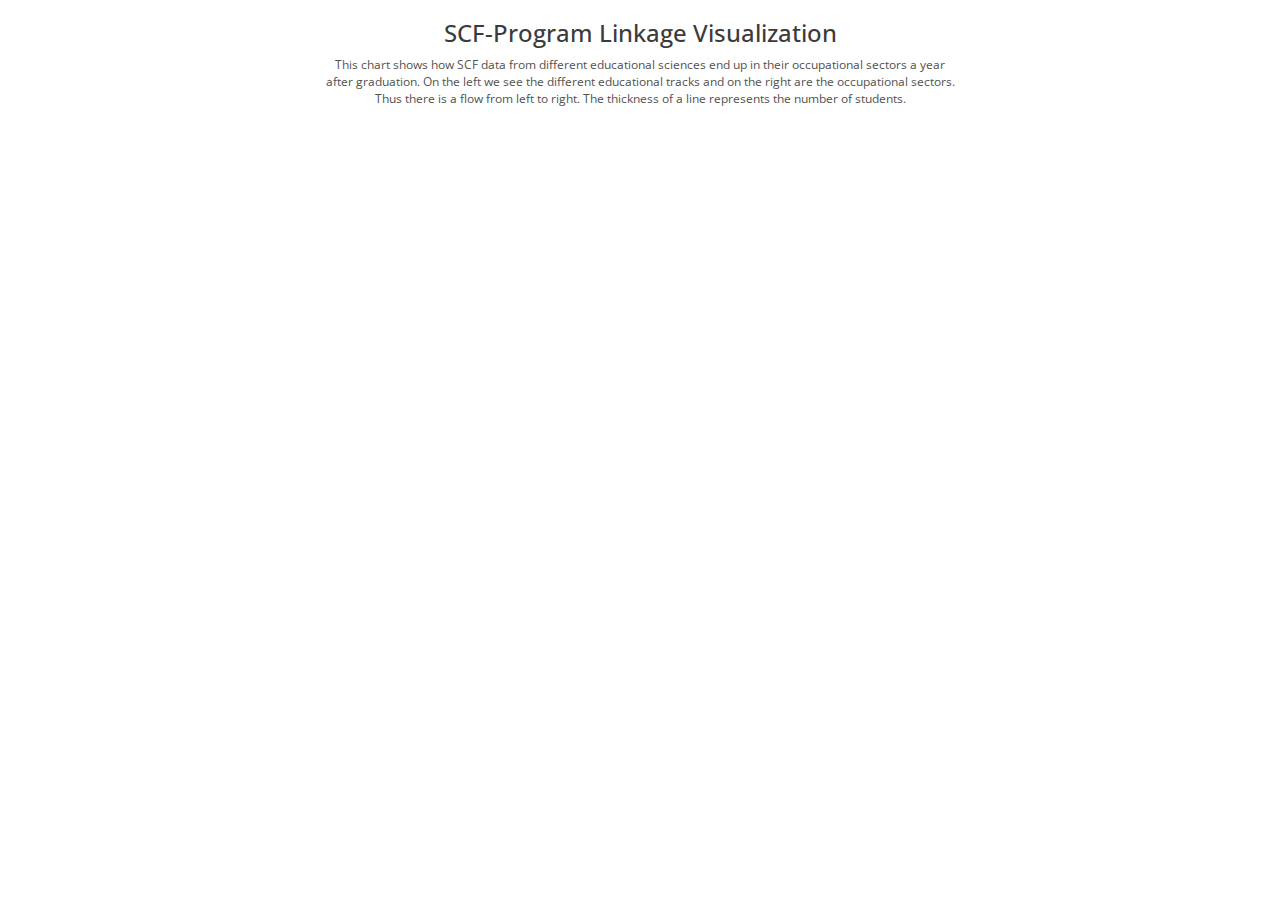
<file: index.html>
<!DOCTYPE html>
<html>
  <head>
    <meta http-equiv="Content-Type" content="text/html;charset=utf-8"/>
	<title>From your Education to your Job</title>

	<!-- D3.js -->	
    <script src="http://d3js.org/d3.v3.js"></script>
	<script src="d3.stretched.chord.js"></script>
	<script src="d3.layout.chord.sort.js"></script>
	
	<!-- jQuery -->
	<script src="http://ajax.googleapis.com/ajax/libs/jquery/1.11.1/jquery.min.js"></script>
	
	<!-- Open Sans & CSS -->
	<link href='http://fonts.googleapis.com/css?family=Open+Sans:700,400,300' rel='stylesheet' type='text/css'>
	<link href='style.css' rel='stylesheet' type='text/css'>
	  
  </head>
  <body>
 
	<div class="title-h3">SCF-Program Linkage Visualization</div>

    <div id="chart"></div>
	
	<div style="width: 100%;">
		<div class="explanation">
		This chart shows how SCF data from different educational sciences end up in their occupational sectors a year after graduation.
		On the left we see the different educational tracks and on the right are the occupational sectors.
		Thus there is a flow from left to right. The thickness of a line represents the number of students.
		</div>
	</div>
	
    <script src="script.js"></script>
	
  </body>
</html>
</file>
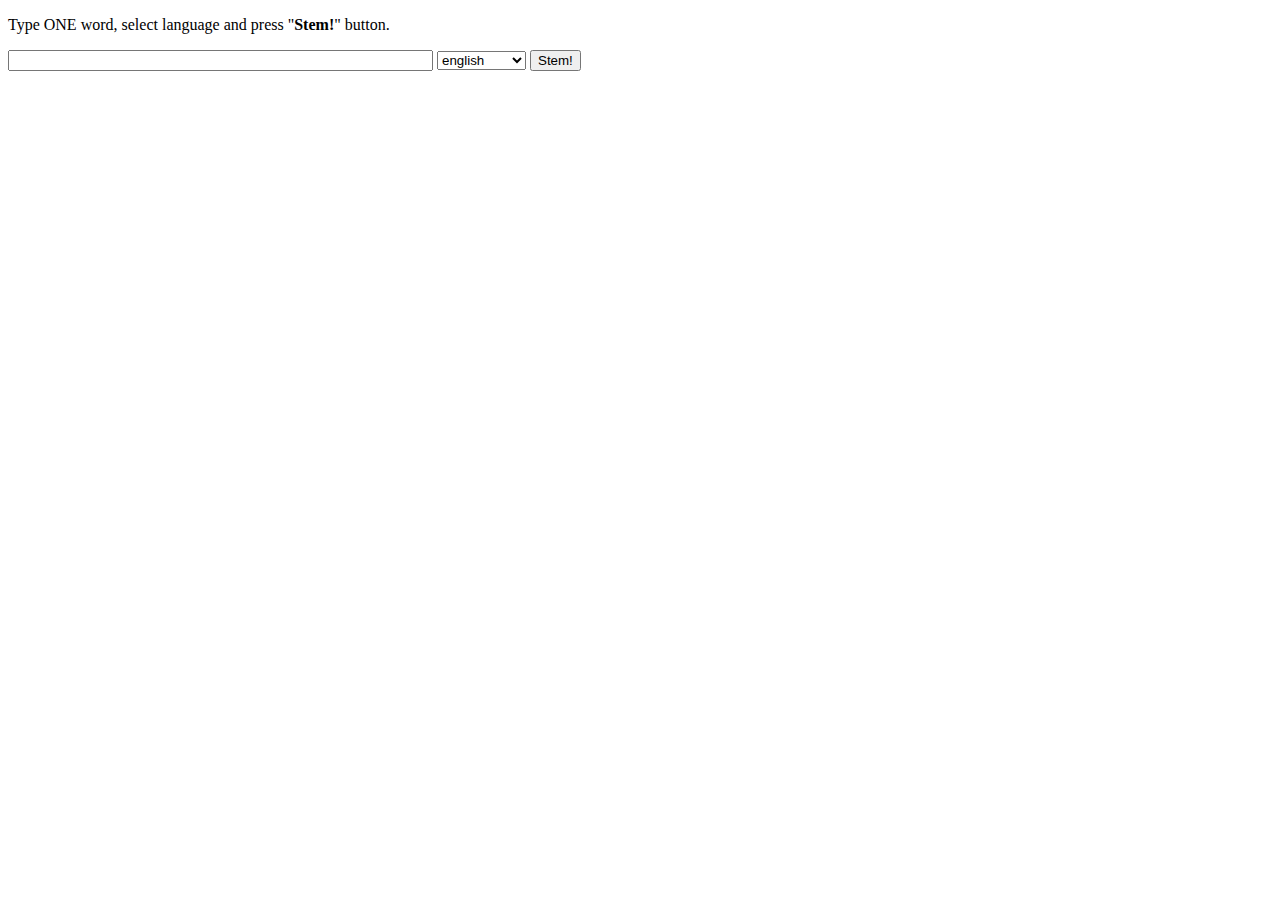
<file: snowball.html>
<!doctype html>
<html>
  <head>
    <meta http-equiv="content-type" content="text/html; charset=UTF-8">
    <title>Online Snowball stemmers demo</title>
    <script src="snowball.js" type="text/javascript"></script>
    <script type="text/javascript">
      var Stem = function(lng) {
        var testStemmer = new Snowball(lng);
        return function(word) {
          testStemmer.setCurrent(word);
          testStemmer.stem();
          return testStemmer.getCurrent();
        }
      };
      function println(lng, word){
        document.getElementById("result").innerHTML = "<b>" + new Stem(lng)(word) + "</b>";
      }

      //Flow
      //Lowercase everything
      //remove prepositions and useless words
      //get root from each word.
      //create array of root words.

      var prepositions = ["aboard", "the", "and", "a", "it", "its", "about", "above", "across", "after", "against", "along", "amid", "among", "anti", "around", "as", "at", "before", "behind", "below", "beneath", "beside", "besides", "between", "beyond", "but", "by", "concerning", "considering", "despite", "down", "during", "except", "excepting", "excluding", "following", "for", "from", "in", "inside", "into", "like", "minus", "near", "of", "off", "on", "onto", "opposite", "outside", "over", "past", "per", "plus", "regarding", "round", "save", "since", "than", "through", "to", "toward", "towards", "under", "underneath", "unlike", "until", "up", "upon", "versus", "via", "with", "within", "without"]

      var sentance = 'The ability to establish, develop, maintain and manage a mission ready Total Force. The ability to integrate new and existing human and technical assets from across the Joint Force and its mission partners to make the right capabilities available at the right time and place to support National security. The ability to align force apportionment, assignment, and allocation methodologies in support of the National Defense Strategy and joint force availability requirements; present comprehensive insights into the global availability and operational readiness of U.S. military forces; globally source joint force requirements; and provide senior decision makers a vehicle to quickly and accurately assess the impact and risk of proposed allocation, assignment and apportionment changes. (From Annex A (Glossary) “Global Force Management Guidance FY 2005”)'

      console.log("Original")
      console.log(sentance)

      sentance = sentance.toLowerCase();
      console.log("1st Step")
      console.log(sentance)


      var wordsArr = sentance.split(' ')

    

      for(var x = 0 ; x < wordsArr.length ; x++) {
        wordsArr[x] = wordsArr[x].replace(/[^A-Za-z0-9]/g, '');
      }
      console.log("2nd Step")
      console.log(wordsArr.join(" "))



      var tempSentence = wordsArr.join(" ")
      for(var w = 0 ; w < prepositions.length ; w++) {
        tempSentence = tempSentence.replace(prepositions[w], '');
      }

      console.log("3nd Step")
      console.log(tempSentence)
    

    /*     
      var wordsArrStem = []
      
      for(var i = 0 ; i < wordsArr.length ; i++) {
        var stemmerObj = new Snowball('english');
        stemmerObj.setCurrent(wordsArr[i]);
        stemmerObj.stem();
        wordsArrStem.push(stemmerObj.getCurrent())
      }

      for(var j = 0 ; j < wordsArr.length ; j++) {
        console.log(wordsArr[j] + " -> " + wordsArrStem[j])
      }


      */
      // var stringToPrint = ''
      // for(var j = 0 ; wordsArrStem.length ; j++) {
      //   stringToPrint += wordsArrStem[j] + " "
      // }

      // console.log("With Stemeer: ")
      // console.log(stringToPrint)
            





    </script>
  </head>
  <body>
    <p>Type ONE word, select language and press "<b>Stem!</b>" button.</p>
    <input maxlength="50" size="50" id="query" type="text">
    <select id="language">
      <option value="english">english</option>
      <option value="danish">danish</option>
      <option value="dutch">dutch</option>
      <option value="finnish">finnish</option>
      <option value="french">french</option>
      <option value="german">german</option>
      <option value="hungarian">hungarian</option>
      <option value="italian">italian</option>
      <option value="norwegian">norwegian</option>
      <option value="portuguese">portuguese</option>
      <option value="russian">russian</option>
      <option value="spanish">spanish</option>
      <option value="swedish">swedish</option>
      <option value="romanian">romanian</option>
      <option value="turkish">turkish</option>
    </select>
    <button type="button" onclick="println(document.getElementById('language').value, document.getElementById('query').value);">Stem!</button>
    <p id="result"></p>
  </body>
</html>
</file>
<file: style.css>
body {
  font-family: 'Open Sans', sans-serif;
  font-size: 12px;
  font-weight: 400;
  color: #525252;
  text-align: center;
}	

line {
  stroke: #000;
  stroke-width: 1.px;
}

text {
  font-size: 8px;
}

path.chord {
  fill-opacity: .80;
}

.title {
	text-anchor: middle;
	fill: #3B3B3B;
	font-weight: 300;
	font-size: 16px;
}
.titleLine {
	stroke: #DCDCDC;
	shape-rendering: crispEdges;
}

.title-h3 {
    margin-top: 20px;
    margin-bottom: 10px;
    font-size: 24px;
    font-weight: 500;
	line-height: 1.1;
	color: #3B3B3B;
}

@media (min-width: 500px) {
  .explanation {
	width: 50%; 
	margin: 0 auto;
  }
}
</file>
